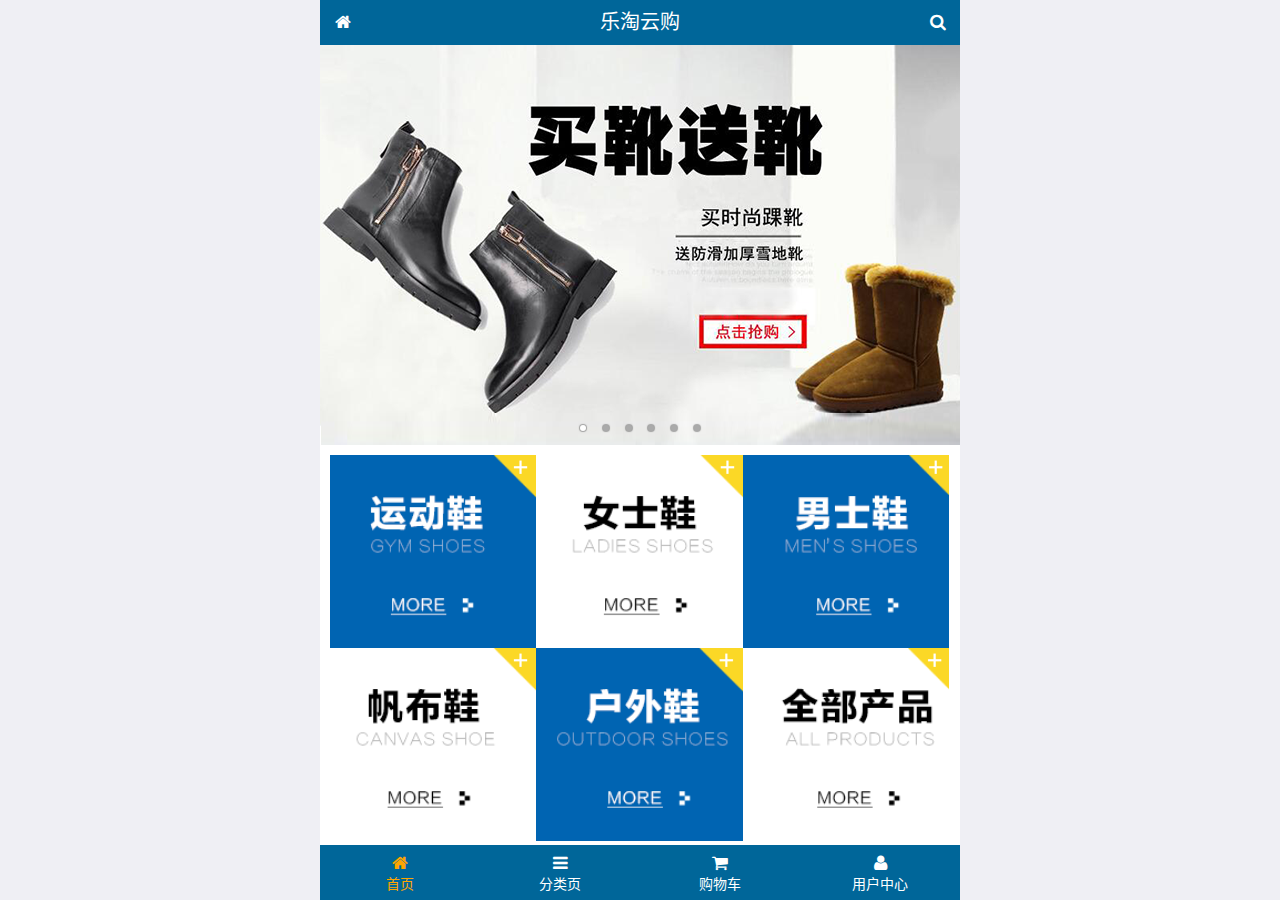
<file: public/font02/index.html>
<!DOCTYPE html>
<html lang="zh-CN">
<head>
  <meta charset="UTF-8">
  <title>乐淘商城</title>
  <meta name="viewport" content="width=device-width, user-scalable=no, initial-scale=1.0, maximum-scale=1.0, minimum-scale=1.0">
  <!-- 引入字体图标库的css -->
  <link rel="stylesheet" href="./lib/fa/css/font-awesome.min.css">
  <link rel="stylesheet" href="./lib/mui/css/mui.css">
  <link rel="stylesheet" href="./css/common.css">
  <link rel="stylesheet" href="./css/index.css">
  <link rel="icon" href="favicon.ico">
</head>
<body>

<div class="lt_container">

  <div class="lt_header">
    <a href="index.html" class="icon_left"><i class="fa fa-home"></i></a>
    <h3>乐淘云购</h3>
    <a href="search.html" class="icon_right"><i class="fa fa-search"></i></a>
  </div>

  <div class="lt_main">
    <div class="mui-scroll-wrapper">
      <div class="mui-scroll">

        <div class="mui-slider">

          <div class="mui-slider-group mui-slider-loop">
            <div class="mui-slider-item mui-slider-item-duplicate">
              <a href="#"><img src="./images/banner6.png" /></a>
            </div>

            <div class="mui-slider-item"><a href="#"><img src="./images/banner1.png" /></a></div>
            <div class="mui-slider-item"><a href="#"><img src="./images/banner2.png" /></a></div>
            <div class="mui-slider-item"><a href="#"><img src="./images/banner3.png" /></a></div>
            <div class="mui-slider-item"><a href="#"><img src="./images/banner4.png" /></a></div>
            <div class="mui-slider-item"><a href="#"><img src="./images/banner5.png" /></a></div>
            <div class="mui-slider-item"><a href="#"><img src="./images/banner6.png" /></a></div>

            <div class="mui-slider-item mui-slider-item-duplicate">
              <a href="#"><img src="./images/banner1.png" /></a>
            </div>
          </div>

          <div class="mui-slider-indicator">
            <div class="mui-indicator mui-active"></div>
            <div class="mui-indicator"></div>
            <div class="mui-indicator"></div>
            <div class="mui-indicator"></div>
            <div class="mui-indicator"></div>
            <div class="mui-indicator"></div>
          </div>

        </div>

        <div class="lt_nav">
          <ul class="mui-clearfix">
            <li><a href="#"><img src="./images/nav1.png" alt=""></a></li>
            <li><a href="#"><img src="./images/nav2.png" alt=""></a></li>
            <li><a href="#"><img src="./images/nav3.png" alt=""></a></li>
            <li><a href="#"><img src="./images/nav4.png" alt=""></a></li>
            <li><a href="#"><img src="./images/nav5.png" alt=""></a></li>
            <li><a href="#"><img src="./images/nav6.png" alt=""></a></li>
          </ul>
        </div>

        <div class="lt_product">
          <ul>
            <li class="lt_product_item">
              <a href="#">
                <img src="./images/product.jpg" alt="">
                <p class="info mui-ellipsis-2">adidas阿迪达斯 男式 场下休闲篮球鞋S83700场下休闲篮球鞋S83700 </p>
                <p>
                  <span class="price">¥560</span>
                  <span class="oldPrice">¥580</span>
                </p>
                <button class="mui-btn mui-btn-primary">立即购买</button>
              </a>
            </li>
            <li class="lt_product_item">
              <a href="#">
                <img src="./images/product.jpg" alt="">
                <p class="info mui-ellipsis-2">adidas阿迪达斯 男式 场下休闲篮球鞋S83700场下休闲篮球鞋S83700 </p>
                <p>
                  <span class="price">¥560</span>
                  <span class="oldPrice">¥580</span>
                </p>
                <button class="mui-btn mui-btn-primary">立即购买</button>
              </a>
            </li>
            <li class="lt_product_item">
              <a href="#">
                <img src="./images/product.jpg" alt="">
                <p class="info mui-ellipsis-2">adidas阿迪达斯 男式 场下休闲篮球鞋S83700场下休闲篮球鞋S83700 </p>
                <p>
                  <span class="price">¥560</span>
                  <span class="oldPrice">¥580</span>
                </p>
                <button class="mui-btn mui-btn-primary">立即购买</button>
              </a>
            </li>
            <li class="lt_product_item">
              <a href="#">
                <img src="./images/product.jpg" alt="">
                <p class="info mui-ellipsis-2">adidas阿迪达斯 男式 场下休闲篮球鞋S83700场下休闲篮球鞋S83700 </p>
                <p>
                  <span class="price">¥560</span>
                  <span class="oldPrice">¥580</span>
                </p>
                <button class="mui-btn mui-btn-primary">立即购买</button>
              </a>
            </li>
            <li class="lt_product_item">
              <a href="#">
                <img src="./images/product.jpg" alt="">
                <p class="info mui-ellipsis-2">adidas阿迪达斯 男式 场下休闲篮球鞋S83700场下休闲篮球鞋S83700 </p>
                <p>
                  <span class="price">¥560</span>
                  <span class="oldPrice">¥580</span>
                </p>
                <button class="mui-btn mui-btn-primary">立即购买</button>
              </a>
            </li>
            <li class="lt_product_item">
              <a href="#">
                <img src="./images/product.jpg" alt="">
                <p class="info mui-ellipsis-2">adidas阿迪达斯 男式 场下休闲篮球鞋S83700场下休闲篮球鞋S83700 </p>
                <p>
                  <span class="price">¥560</span>
                  <span class="oldPrice">¥580</span>
                </p>
                <button class="mui-btn mui-btn-primary">立即购买</button>
              </a>
            </li>
            <li class="lt_product_item">
              <a href="#">
                <img src="./images/product.jpg" alt="">
                <p class="info mui-ellipsis-2">adidas阿迪达斯 男式 场下休闲篮球鞋S83700场下休闲篮球鞋S83700 </p>
                <p>
                  <span class="price">¥560</span>
                  <span class="oldPrice">¥580</span>
                </p>
                <button class="mui-btn mui-btn-primary">立即购买</button>
              </a>
            </li>
            <li class="lt_product_item">
              <a href="#">
                <img src="./images/product.jpg" alt="">
                <p class="info mui-ellipsis-2">adidas阿迪达斯 男式 场下休闲篮球鞋S83700场下休闲篮球鞋S83700 </p>
                <p>
                  <span class="price">¥560</span>
                  <span class="oldPrice">¥580</span>
                </p>
                <button class="mui-btn mui-btn-primary">立即购买</button>
              </a>
            </li>
          </ul>
        </div>

      </div>
    </div>
  </div>

  <!-- 乐淘底部 -->
  <div class="lt_footer">
    <ul>
      <li><a href="index.html" class="current"><i class="fa fa-home"></i><p>首页</p></a></li>
      <li><a href="category.html"><i class="fa fa-bars"></i><p>分类页</p></a></li>
      <li><a href="cart.html"><i class="fa fa-shopping-cart"></i><p>购物车</p></a></li>
      <li><a href="user.html"><i class="fa fa-user"></i><p>用户中心</p></a></li>
    </ul>
  </div>
</div>


<script src="./lib/zepto/zepto.min.js"></script>
<script src="./lib/mui/js/mui.js"></script>
<script src="./js/common.js"></script>
</body>
</html>
</file>
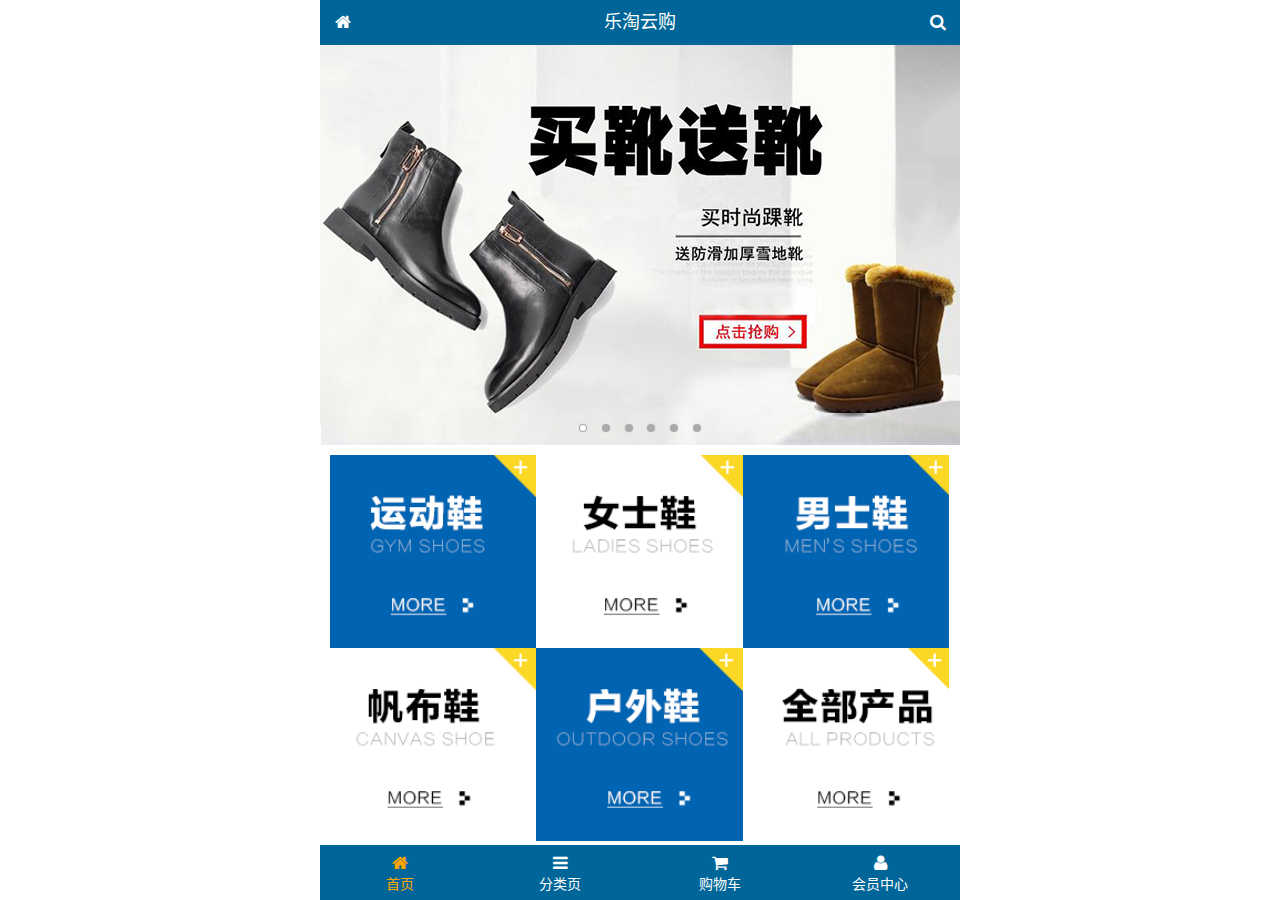
<file: public/mobile/index.html>
<!DOCTYPE html>
<html lang="zh-CN">
<head>
  <meta charset="UTF-8">
  <title>乐淘商城</title>
  <meta name="viewport" content="width=device-width, user-scalable=no, initial-scale=1.0, maximum-scale=1.0, minimum-scale=1.0">
  <link rel="icon" href="favicon.ico">
  <link rel="stylesheet" href="lib/fa/css/font-awesome.css">
  <link rel="stylesheet" href="lib/mui/css/mui.css">
  <link rel="stylesheet" href="css/common.css">
  <link rel="stylesheet" href="css/index.css">
</head>
<body>

<!-- 整体容器 -->
<div class="lt_container">

  <!-- 乐淘公共头部 -->
  <div class="lt_header">
    <a href="index.html" class="icon_left"><i class="fa fa-home"></i></a>
    <h3>乐淘云购</h3>
    <a href="search.html" class="icon_right"><i class="fa fa-search"></i></a>
  </div>

  <!-- 乐淘内部 -->
  <div class="lt_main">
    <div class="mui-scroll-wrapper">
      <div class="mui-scroll">
        
        <!-- 轮播图 -->
        <div class="mui-slider">
          <div class="mui-slider-group mui-slider-loop">
            <div class="mui-slider-item mui-slider-item-duplicate"><a href="#"><img src="images/banner6.png" /></a></div>
            <div class="mui-slider-item"><a href="#"><img src="images/banner1.png" /></a></div>
            <div class="mui-slider-item"><a href="#"><img src="images/banner2.png" /></a></div>
            <div class="mui-slider-item"><a href="#"><img src="images/banner3.png" /></a></div>
            <div class="mui-slider-item"><a href="#"><img src="images/banner4.png" /></a></div>
            <div class="mui-slider-item"><a href="#"><img src="images/banner5.png" /></a></div>
            <div class="mui-slider-item"><a href="#"><img src="images/banner6.png" /></a></div>
            <div class="mui-slider-item mui-slider-item-duplicate"><a href="#"><img src="images/banner1.png" /></a></div>
          </div>
          <div class="mui-slider-indicator">
            <div class="mui-indicator mui-active"></div>
            <div class="mui-indicator"></div>
            <div class="mui-indicator"></div>
            <div class="mui-indicator"></div>
            <div class="mui-indicator"></div>
            <div class="mui-indicator"></div>
          </div>
        </div>
  
        <!-- 导航 -->
        <div class="nav">
          <ul class="mui-clearfix">
            <li><a href="#"><img src="images/nav1.png" alt=""></a></li>
            <li><a href="#"><img src="images/nav2.png" alt=""></a></li>
            <li><a href="#"><img src="images/nav3.png" alt=""></a></li>
            <li><a href="#"><img src="images/nav4.png" alt=""></a></li>
            <li><a href="#"><img src="images/nav5.png" alt=""></a></li>
            <li><a href="#"><img src="images/nav6.png" alt=""></a></li>
          </ul>
        </div>
        
        <!-- 产品 -->
        <div class="product">
          <ul class="mui-clearfix">
            <li class="product_item">
              <a href="#">
                <img src="images/product.jpg" alt="">
                <p class="mui-ellipsis-2">adidas阿迪达斯 男式 场下休闲篮球鞋S83700场下休闲篮球鞋S83700 </p>
                <p>
                  <span class="price">&yen;560</span>
                  <span class="old">&yen;580</span>
                </p>
                <button class="mui-btn mui-btn-primary">立即购买</button>
              </a>
            </li>
            <li class="product_item">
              <a href="#">
                <img src="images/product.jpg" alt="">
                <p class="mui-ellipsis-2">adidas阿迪达斯 男式 场下休闲篮球鞋S83700场下休闲篮球鞋S83700 </p>
                <p>
                  <span class="price">&yen;560</span>
                  <span class="old">&yen;580</span>
                </p>
                <button class="mui-btn mui-btn-primary">立即购买</button>
              </a>
            </li>
            <li class="product_item">
              <a href="#">
                <img src="images/product.jpg" alt="">
                <p class="mui-ellipsis-2">adidas阿迪达斯 男式 场下休闲篮球鞋S83700场下休闲篮球鞋S83700 </p>
                <p>
                  <span class="price">&yen;560</span>
                  <span class="old">&yen;580</span>
                </p>
                <button class="mui-btn mui-btn-primary">立即购买</button>
              </a>
            </li>
            <li class="product_item">
              <a href="#">
                <img src="images/product.jpg" alt="">
                <p class="mui-ellipsis-2">adidas阿迪达斯 男式 场下休闲篮球鞋S83700场下休闲篮球鞋S83700 </p>
                <p>
                  <span class="price">&yen;560</span>
                  <span class="old">&yen;580</span>
                </p>
                <button class="mui-btn mui-btn-primary">立即购买</button>
              </a>
            </li>
          </ul>
        </div>
        
      </div>
    </div>
  </div>
  
  <!-- 乐淘底部 -->
  <div class="lt_footer">
    <ul class="mui-clearfix">
      <li class="current">
        <a href="index.html">
          <i class="fa fa-home"></i>
          <p>首页</p>
        </a>
      </li>
      <li>
        <a href="category.html">
          <i class="fa fa-bars"></i>
          <p>分类页</p>
        </a>
      </li>
      <li>
        <a href="cart.html">
          <i class="fa fa-shopping-cart"></i>
          <p>购物车</p>
        </a>
      </li>
      <li>
        <a href="user.html">
          <i class="fa fa-user"></i>
          <p>会员中心</p>
        </a>
      </li>
    </ul>
  </div>
  
</div>


<script src="lib/mui/js/mui.js"></script>
<script src="js/common.js"></script>

</body>
</html>
</file>
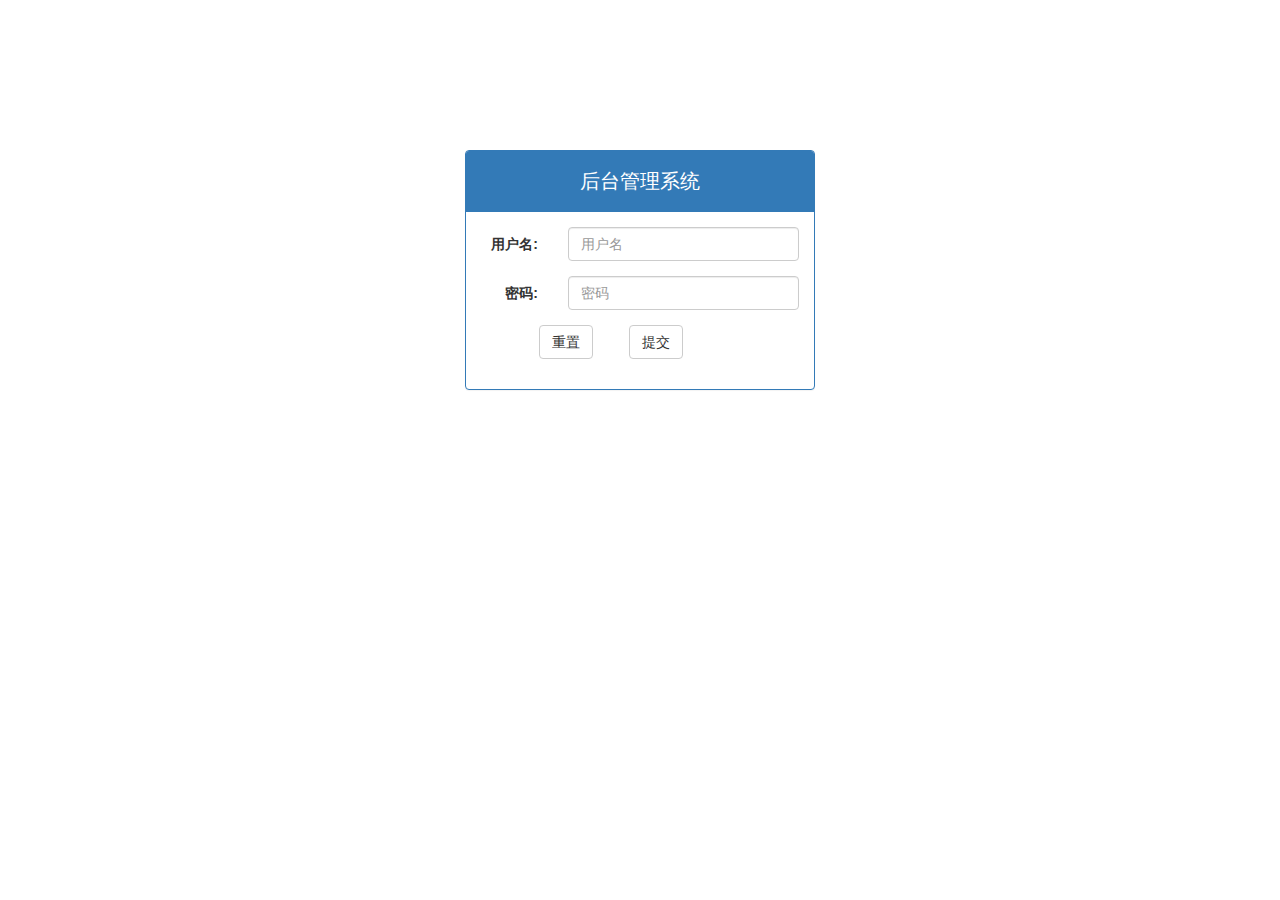
<file: public/back/login.html>
<!DOCTYPE html>
<html lang="en">
<head>
  <meta charset="UTF-8">
  <meta name="viewport" content="width=device-width, initial-scale=1.0">
  <meta http-equiv="X-UA-Compatible" content="ie=edge">
  <title>Document</title>
  <link rel="stylesheet" href="./lib/bootstrap/css/bootstrap.css">
  <link rel="stylesheet" href="./lib/bootstrap-validator/css/bootstrapValidator.css">
  <link rel="stylesheet" href="./css/common.css">
</head>
<body class="bd-color">

     <div class="container">

      <div class="col-lg-4 col-lg-offset-4 mt_150">
      <div class="panel panel-primary">
        <div class="panel-heading">
          <h3 class="panel-title">后台管理系统</h3>
        </div>
        <div class="panel-body">
        
        <form class="form-horizontal" id="form">
          <div class="form-group">
            <label for="username" class="col-sm-3 control-label">用户名:</label>
            <div class="col-sm-9">
              <input type="username" class="form-control" name="username" id="username" placeholder="用户名">
            </div>
          </div>
          <div class="form-group">
            <label for="password" class="col-sm-3 control-label">密码:</label>
            <div class="col-sm-9">
              <input type="password" class="form-control" name="password" id="password" placeholder="密码">
            </div>
          </div>
        
          <div class="form-group">
            <div class="col-sm-offset-2 col-sm-6">
              <button type="reset" class="btn btn-default pull-left btn-reset">重置</button>
              <button type="submit" class="btn btn-default pull-right">提交</button>
            </div>
          </div>
          
        </form>
      </div>
    </div>


  </div>
</div>
  <script src="./lib/jquery/jquery.min.js"></script>
  <script src="./lib/bootstrap/js/bootstrap.min.js"></script>
  <script src="./lib/bootstrap-validator/js/bootstrapValidator.min.js"></script>
  <script src="./js/login.js"></script>
</body>
</html>
</file>
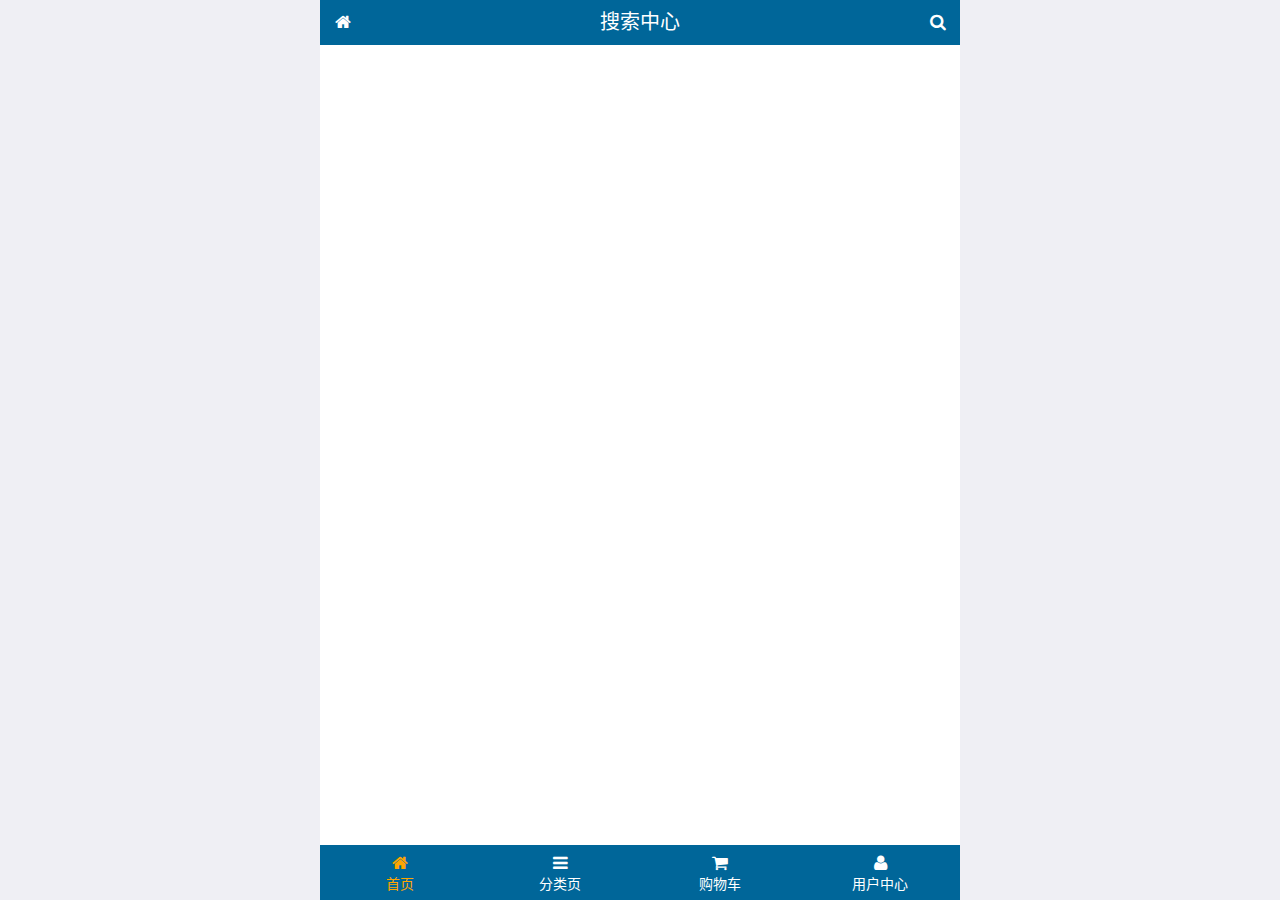
<file: public/font02/search.html>
<!DOCTYPE html>
<html lang="zh-CN">
<head>
  <meta charset="UTF-8">
  <title>乐淘商城</title>
  <meta name="viewport" content="width=device-width, user-scalable=no, initial-scale=1.0, maximum-scale=1.0, minimum-scale=1.0">
  <!-- 引入字体图标库的css -->
  <link rel="stylesheet" href="./lib/fa/css/font-awesome.min.css">
  <link rel="stylesheet" href="./lib/mui/css/mui.css">
  <link rel="stylesheet" href="./css/common.css">
  <link rel="stylesheet" href="./css/index.css">
  <link rel="icon" href="favicon.ico">
</head>
<body>

<div class="lt_container">

  <div class="lt_header">
    <a href="index.html" class="icon_left"><i class="fa fa-home"></i></a>
    <h3>搜索中心</h3>
    <a href="javascript:history.go(-1)" class="icon_right"><i class="fa fa-search"></i></a>
  </div>

  <div class="lt_main">
    <div class="mui-scroll-wrapper">
      <div class="mui-scroll">

    
      </div>
    </div>
  </div>

  <!-- 乐淘底部 -->
  <div class="lt_footer">
    <ul>
      <li><a href="index.html" class="current"><i class="fa fa-home"></i><p>首页</p></a></li>
      <li><a href="category.html"><i class="fa fa-bars"></i><p>分类页</p></a></li>
      <li><a href="cart.html"><i class="fa fa-shopping-cart"></i><p>购物车</p></a></li>
      <li><a href="user.html"><i class="fa fa-user"></i><p>用户中心</p></a></li>
    </ul>
  </div>
</div>


<script src="./lib/zepto/zepto.min.js"></script>
<script src="./lib/mui/js/mui.js"></script>
<script src="./js/common.js"></script>
</body>
</html>
</file>
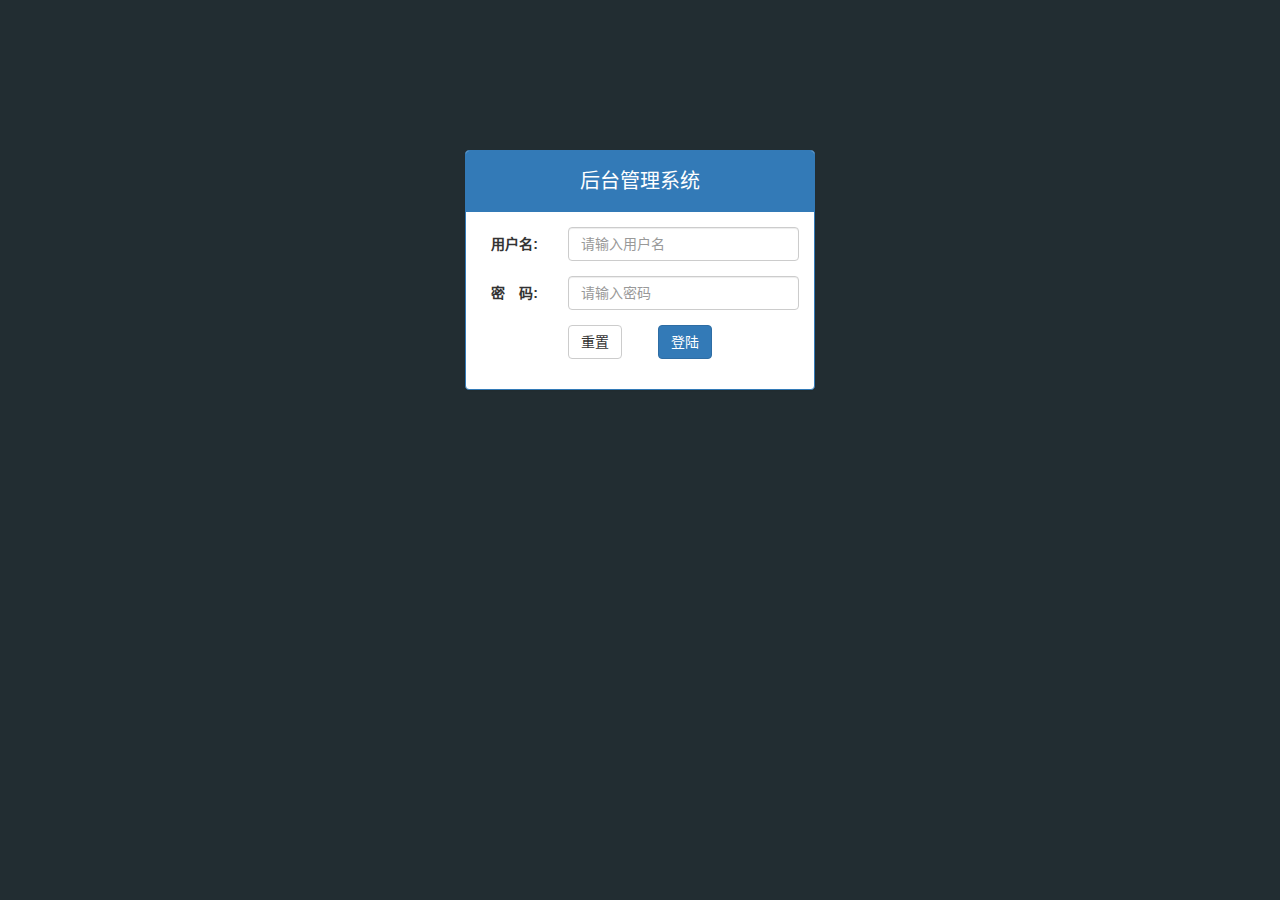
<file: public/manage/login.html>
<!DOCTYPE html>
<html lang="zh-CN">
<head>
  <meta charset="UTF-8">
  <title>乐淘电商</title>
  <link rel="stylesheet" href="lib/bootstrap/css/bootstrap.css">
  <link rel="stylesheet" href="lib/bootstrap-validator/css/bootstrapValidator.min.css">
  <link rel="stylesheet" href="lib/nprogress/nprogress.css">
  <link rel="stylesheet" href="css/common.css">
</head>
<body class="body_bg">


<div class="container">
  <div class="col-lg-4 col-lg-offset-4 mt_150">
    <div class="panel panel-primary">
      <div class="panel-heading">
        <h3 class="panel-title text-center">后台管理系统</h3>
      </div>
      <div class="panel-body">
        <form class="form-horizontal" id="form">
          <div class="form-group">
            <label for="username" class="col-sm-3 control-label">用户名:</label>
            <div class="col-sm-9">
              <input type="text" class="form-control" id="username" name="username" placeholder="请输入用户名">
            </div>
          </div>
          <div class="form-group">
            <label for="password" class="col-sm-3 control-label">密　码:</label>
            <div class="col-sm-9">
              <input type="password" class="form-control" name="password" id="password" placeholder="请输入密码">
            </div>
          </div>
          <div class="form-group">
            <div class="col-sm-offset-3 col-sm-6">
              <button type="reset" class="btn btn-default pull-left">重置</button>
              <button type="submit" class="btn btn-primary pull-right">登陆</button>
            </div>
          </div>
        </form>
      </div>
    </div>
  </div>
</div>



<script src="lib/jquery/jquery.min.js"></script>
<script src="lib/bootstrap/js/bootstrap.min.js"></script>
<script src="lib/bootstrap-validator/js/bootstrapValidator.min.js"></script>
<script src="lib/nprogress/nprogress.js"></script>
<script src="js/common.js"></script>
<script src="js/login.js"></script>

</body>
</html>
</file>
<file: public/font02/css/common.css>
html, body {
  width: 100%;
  height: 100%;
}

ul {
  list-style: none;
  margin: 0;
  padding: 0;
}
img {
  display: block;
  width: 100%;
}

/* 全屏容器 */
.lt_container {
  width: 100%;
  height: 100%;
  background-color: #fff;
  min-width: 320px;
  max-width: 640px;
  margin: 0 auto;
  position: relative;
  padding-top: 45px;
  padding-bottom: 55px;
}

.lt_header {
  position: absolute;
  left: 0;
  top: 0;
  width: 100%;
  height: 45px;
  background-color: #006699;
  padding-left: 45px;
  padding-right: 45px;
}

.lt_header .icon_left,
.lt_header .icon_right {
  width: 45px;
  height: 45px;
  line-height: 45px;
  text-align: center;
  position: absolute;
  top: 0;
  color: #fff;
}
.lt_header .icon_left {
  left: 0;
}
.lt_header .icon_right {
  right: 0;
}

.lt_header h3 {
  height: 45px;
  line-height: 45px;
  color: #fff;
  font-size: 20px;
  text-align: center;
  margin: 0;
  font-weight: normal;
}



.lt_footer {
  position: absolute;
  left: 0;
  bottom: 0;
  width: 100%;
  height: 55px;
  background-color: #006699;
  overflow: hidden;
}
.lt_footer li {
  float: left;
  width: 25%;
  text-align: center;
}
.lt_footer li a {
  width: 100%;
  height: 100%;
  display: block;
  color: #fff;
  padding-top: 8px;
}
.lt_footer li p {
  color: #fff;
  margin: 0;
}

.lt_footer li a.current {
  color: orange;
}
.lt_footer li a.current p{
  color: orange;
}



.lt_main {
  width: 100%;
  height: 100%;
  position: relative;
}
</file>
<file: public/font02/css/index.css>
.lt_nav {
  padding: 10px;
}
.lt_nav li {
  float: left;
  width: 33.3%;
}
.lt_nav li a {
  display: block;
}


.lt_product {
  padding: 10px;
}
.lt_product_item {
  border: 1px solid #ccc;
  padding: 10px;
  float: left;
  width: 48%;
  margin-bottom: 10px;
  text-align: center;
}
.lt_product_item a {
  display: block;
  width: 100%;
  height: 100%;
}
.lt_product_item:nth-child(2n+1) {
  margin-right: 4%;
}
.lt_product_item .info {
  text-align: left;
}
.lt_product_item .price {
  color: red;
}
.lt_product_item .oldPrice {
  text-decoration: line-through;
}
</file>
<file: public/mobile/css/common.css>
html, body {
  width: 100%;
  height: 100%;
  background-color: #fff;
}

* {
  margin: 0;
  padding: 0;
  list-style: none;
}
img {
  display: block;
  width: 100%;
}


.lt_container {
  width: 100%;
  height: 100%;
  max-width: 640px;
  min-width: 320px;
  margin: 0 auto;
  position: relative;
  overflow: hidden;
  padding-top: 45px;
  padding-bottom: 55px;
}

/* 乐淘公共头部 开始 */
.lt_header {
  width: 100%;
  height: 45px;
  position: absolute;
  left: 0;
  top: 0;
  background-color: #006699;
}
.lt_header .icon_left,
.lt_header .icon_right{
  position: absolute;
  top: 0;
  width: 45px;
  height: 45px;
  text-align: center;
  line-height: 45px;
  color: #fff;
}
.lt_header .icon_left {
  left: 0;
}
.lt_header .icon_right {
  right: 0;
}
.lt_header h3 {
  text-align: center;
  line-height: 45px;
  font-weight: normal;
  font-size: 18px;
  margin: 0;
  color: #fff;
}
/* 乐淘公共头部 结束 */


/* lt_main 开始 */
.lt_main {
  position: relative;
  width: 100%;
  height: 100%;
}
/* lt_main 结束 */


/* 乐淘公共底部 开始 */
.lt_footer {
  height: 55px;
  width: 100%;
  position: absolute;
  left: 0;
  bottom: 0;
  background-color: #006699;
}
.lt_footer li {
  width: 25%;
  height: 55px;
  float: left;
  text-align: center;
}
.lt_footer li a {
  display: block;
  width: 100%;
  height: 100%;
  color: #fff;
  padding-top: 8px;
}
.lt_footer li p {
  margin: 0;
  color: #fff;
}

.lt_footer li.current a {
  color: orange;
}
.lt_footer li.current p {
  color: orange;
}
/* 乐淘公共底部 结束 */




/* search 开始 */
.search {
  padding: 10px;
  position: relative;
}
.search .search_input {
  height: 34px;
  border: 1px solid #007aff;
  font-size: 12px;
  border-radius: 5px;
  margin: 0;
}
.search .search_btn {
  position: absolute;
  right: 10px;
  top: 10px;
  border-radius: 0 5px 5px 0;
}
/* search 结束 */



/* product 开始 */
.product {
  padding: 10px;
}
.product_item {
  width: 48%;
  float: left;
  text-align: center;
  border: 1px solid #ccc;
  background-color: #fff;
  padding: 10px;
  margin-bottom: 10px;
}
.product_item:nth-child(odd) {
  margin-right: 4%;
}
.product_item .price {
  color: #FF3636;
}
.product_item .old {
  text-decoration: line-through;
}
/* product 结束 */
</file>
<file: public/mobile/css/index.css>
/* nav 开始 */
.nav {
  padding: 10px;
}
.nav li {
  float: left;
  width: 33.3%;
}
.nav li a {
  width: 100%;
  height: 100%;
  display: block;
}

/* nav 结束 */
</file>
<file: public/back/css/common.css>
/* html,body{
  height: 100%;
} */
body{
  color: #333;
}
.bd-color{
  /* background: pink; */
}
.panel .panel-title {
  height: 40px;
  line-height: 40px;
  text-align: center;
  font-size: 20px;
}
a{
  color: #333;
}
a,
a:link,
a:visited,
a:hover,
a:active{
  text-decoration: none;

}
*{
  margin: 0;
  padding: 0;
  list-style: none;

}
.red{
  color: red;
}
.mt_150{
  margin-top: 150px;
}

.lt-aside{
  width: 180px;
  height: 100%;
  background: #222D32;
  position: fixed;
  left: 0;
  top: 0;
  z-index: 999;
  transition: 1s all;
  
  

}
.lt-aside .brand{
  width: 100%;
  height: 50px;
  background: #367FA9;
  text-align: center;
  line-height: 50px;
  font-size: 24px;  
  
}
.lt-aside .brand a{
  color: #fff;
}
.lt-aside .lt-user{
  padding-top: 30px;
  height: 180px;
}
.lt-aside .lt-user img{
  width: 80px;
  height: 80px;
  display: block;
  margin: 0 auto;
  border-radius: 50%;

}
.lt-aside .lt-user p{
  font-size: 18px;
  color: #fff;
  text-align: center;
  line-height: 40px;
}

.lt-aside .nav a{
  display: block;
  height: 40px;
  line-height: 40px;
  color: #fff;
  padding-left: 40px;
  
  border-left: 3px solid transparent;



}
.lt-aside .nav .child a{
  padding-left: 60px;
}
.lt-aside .nav a.current{

  background-color: #1D1F21;
  border-left: 3px solid #006699
}
.lt-main {
  padding-left: 180px; 
  transition: 1s all;
  
  
}
.lt-main .lt-topbar{
  height: 50px;
  width: 100%;
  background: #3C8DBC;
  position: fixed;
  left: 0;
  top: 0;
  padding-left: 180px; 
  line-height: 50px;
  font-size: 16px;
  transition: 1s all;

}
.lt-main .lt-topbar .icon_menu,
.lt-main .lt-topbar .icon_logout{
  width: 50px;
  text-align: center;
}

/* 头部动画部分 */
.lt-aside.hidemenu{
  left: auto;
  left: -180px;
}
.lt-main.hidemenu{
  padding-left: 0 ;
}
.lt-topbar.hidemenu{
  padding-left: 0;

}
.lt-fuild{
  margin: 70px 15px 15px 15px;
}
/* .lt-fuild .breadcrumb{
  margin-top: 20px;
} */
.lt-body{
  /* padding: 15px; */
  
  padding-left:195px;
  padding-right: 15px;
}
.table th,
.table td{
  text-align: center;
  vertical-align: middle;
}
.mb_20{
  margin-bottom: 20px;
}


table.table-bordered th,

.table.table-bordered td {
  text-align: center;
  vertical-align: middle;
}
.table.table-bordered img{
  display: block;
  margin: 0 auto;
 }
</file>
<file: public/manage/lib/nprogress/nprogress.css>
/* Make clicks pass-through */
#nprogress {
  pointer-events: none;
}

#nprogress .bar {
  background: greenyellow;

  position: fixed;
  z-index: 10000;
  top: 0;
  left: 0;

  width: 100%;
  height: 2px;
}

/* Fancy blur effect */
#nprogress .peg {
  display: block;
  position: absolute;
  right: 0px;
  width: 100px;
  height: 100%;
  box-shadow: 0 0 10px #29d, 0 0 5px #29d;
  opacity: 1.0;

  -webkit-transform: rotate(3deg) translate(0px, -4px);
      -ms-transform: rotate(3deg) translate(0px, -4px);
          transform: rotate(3deg) translate(0px, -4px);
}

/* Remove these to get rid of the spinner */
#nprogress .spinner {
  display: block;
  position: fixed;
  z-index: 1031;
  top: 15px;
  right: 15px;
}

#nprogress .spinner-icon {
  width: 18px;
  height: 18px;
  box-sizing: border-box;

  border: solid 2px transparent;
  border-top-color: #29d;
  border-left-color: #29d;
  border-radius: 50%;

  -webkit-animation: nprogress-spinner 400ms linear infinite;
          animation: nprogress-spinner 400ms linear infinite;
}

.nprogress-custom-parent {
  overflow: hidden;
  position: relative;
}

.nprogress-custom-parent #nprogress .spinner,
.nprogress-custom-parent #nprogress .bar {
  position: absolute;
}

@-webkit-keyframes nprogress-spinner {
  0%   { -webkit-transform: rotate(0deg); }
  100% { -webkit-transform: rotate(360deg); }
}
@keyframes nprogress-spinner {
  0%   { transform: rotate(0deg); }
  100% { transform: rotate(360deg); }
}
</file>
<file: public/manage/css/common.css>
.body_bg {
  background-color: #222D32;
}

html, body {
  width: 100%;
  height: 100%;
}

* {
  margin: 0;
  padding: 0;
}
ul {
  list-style: none;
}

a:link,
a:visited,
a:hover,
a:active {
  text-decoration: none;
}

.red {
  color: #A94442;
}

.table.table-bordered th,
.table.table-bordered td {
  text-align: center;
  vertical-align: middle;
}

.mt_150 {
  margin-top: 150px;
}
.mb_20 {
  margin-bottom: 20px;
}

.panel-title {
  height: 40px;
  line-height: 40px;
  font-size: 20px;
}

/* lt_aside 开始 */
.lt_aside {
  width: 180px;
  height: 100%;
  background-color: #222D32;
  position: fixed;
  left: 0;
  top: 0;
  z-index: 999;
  transition: all 1s;
}
.lt_aside.hidemenu {
  left: -180px;
}


.lt_aside .brand {
  height: 50px;
  line-height: 50px;
  font-size: 24px;
  background-color: #367FA9;
  text-align: center;
}
.lt_aside .brand a {
  color: white;
}

.lt_aside .user {
  height: 180px;
}
.lt_aside .user {
  padding-top: 30px;
}
.lt_aside .user img {
  width: 80px;
  height: 80px;
  border-radius: 50%;
  display: block;
  margin: 0 auto;
}
.lt_aside .user p {
  height: 40px;
  line-height: 40px;
  text-align: center;
  font-size: 18px;
  color: white;
}

.lt_aside .nav a {
  height: 40px;
  line-height: 40px;
  display: block;
  color: white;
  padding-left: 40px;
  border-left: 3px solid transparent;
}
.lt_aside .nav i {
  margin-right: 5px;
}
.lt_aside .nav a.current {
  background-color: #1D1F21;
  border-left: 3px solid #006699;
}
.lt_aside .nav .child a {
  padding-left: 60px;
}

/* lt_aside 结束  */



/* lt_main 开始 */
.lt_main {
  height: 1000px;
  width: 100%;
  padding-left: 180px;
  padding-top: 50px;
  transition: all 1s;
}
.lt_main.hidemenu {
  padding-left: 0px;
}

.lt_topbar {
  height: 50px;
  width: 100%;
  line-height: 50px;
  background-color: #3C8DBC;
  position: fixed;
  top: 0;
  right: 0;
  padding-left: 180px;
  transition: all 1s;
  z-index: 666;
}
.lt_topbar.hidemenu {
  padding-left: 0px;
}

.lt_topbar a {
  width: 50px;
  height: 50px;
  font-size: 16px;
  color: white;
  text-align: center;
}

.breadcrumb {
  margin-top: 20px;
}


.echarts_1,
.echarts_2 {
  width: 48%;
  height: 400px;
}

/* lt_main 结束 */
</file>
<file: public/back/lib/bootstrap-validator/css/bootstrapValidator.css>
/**
 * BootstrapValidator (http://bootstrapvalidator.com)
 * The best jQuery plugin to validate form fields. Designed to use with Bootstrap 3
 *
 * @author      http://twitter.com/nghuuphuoc
 * @copyright   (c) 2013 - 2014 Nguyen Huu Phuoc
 * @license     MIT
 */

.bv-form .help-block {
    margin-bottom: 0;
}
.bv-form .tooltip-inner {
    text-align: left;
}
.nav-tabs li.bv-tab-success > a {
    color: #3c763d;
}
.nav-tabs li.bv-tab-error > a {
    color: #a94442;
}
</file>
<file: public/manage/lib/bootstrap-validator/css/bootstrapValidator.min.css>
/*!
 * BootstrapValidator (http://bootstrapvalidator.com)
 * The best jQuery plugin to validate form fields. Designed to use with Bootstrap 3
 *
 * @version     v0.5.1, built on 2014-08-22 4:55:09 PM
 * @author      https://twitter.com/nghuuphuoc
 * @copyright   (c) 2013 - 2014 Nguyen Huu Phuoc
 * @license     MIT
 */

.bv-form .help-block{margin-bottom:0}.bv-form .tooltip-inner{text-align:left}.nav-tabs li.bv-tab-success>a{color:#3c763d}.nav-tabs li.bv-tab-error>a{color:#a94442}
</file>
